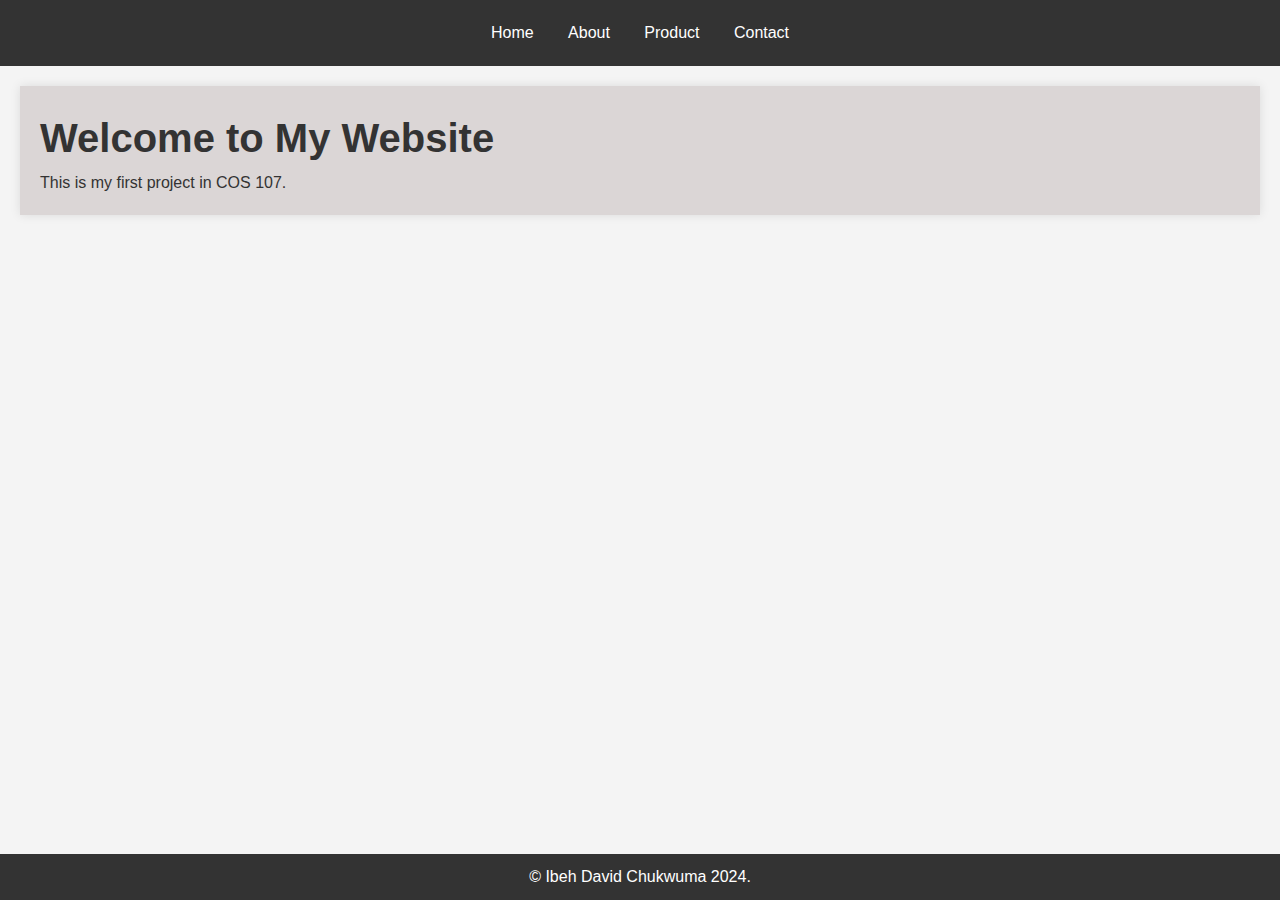
<file: index.html>
<!DOCTYPE html>
<html lang="en">
<head>
    <meta charset="UTF-8">
    <meta http-equiv="X-UA-Compatible" content="IE=edge">
    <meta name="viewport" content="width=device-width, initial-scale=1.0">
    <link rel="stylesheet" href="/style.css">
    <title>Document</title>
</head>
<body>
    <header>
        <nav>
            <ul>
                <li><a href="index.html">Home</a></li>
                <li><a href="about.html">About</a></li>
                <li><a href="product.html">Product</a></li>
                <li><a href="contact.html">Contact</a></li>
            </ul>
        </nav>
    </header>
    <section class="hero">
        <h1>Welcome to My Website</h1>
        <p>This is my first project in COS 107.</p>
    </section>

    <footer>
        <p>&copy; Ibeh David Chukwuma 2024.</p>
    </footer>
</body>
</html>
</file>
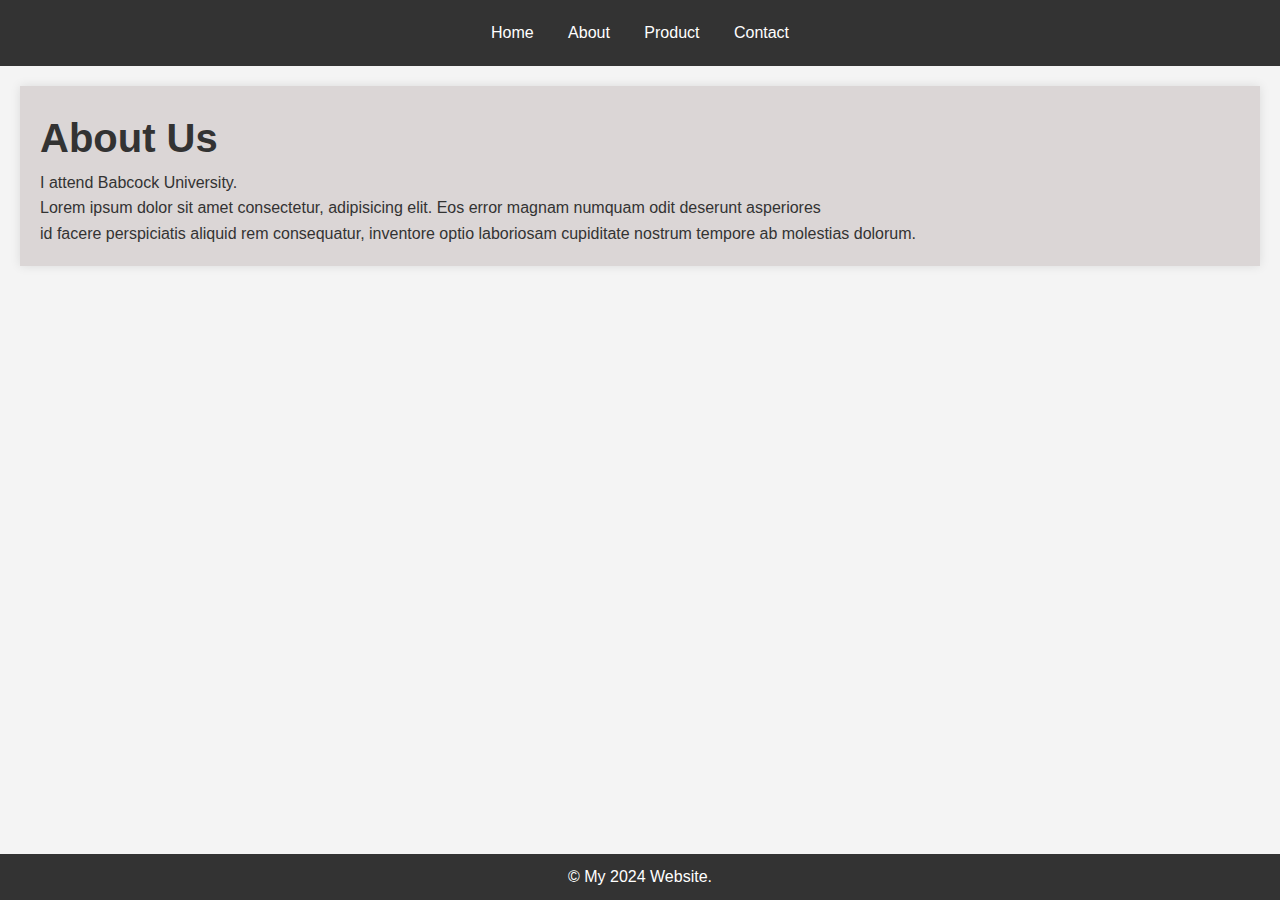
<file: about.html>
<!DOCTYPE html>
<html lang="en">
<head>
    <meta charset="UTF-8">
    <meta http-equiv="X-UA-Compatible" content="IE=edge">
    <meta name="viewport" content="width=device-width, initial-scale=1.0">
    <link rel="stylesheet" href="/style.css">
    <title>Document</title>
</head>
<body>
    <header>
        <nav>
            <ul>
                <li><a href="index.html">Home</a></li>
                <li><a href="about.html">About</a></li>
                <li><a href="product.html">Product</a></li>
                <li><a href="contact.html">Contact</a></li>
            </ul>
        </nav>
    </header>
    <section class="hero">
        <h1>About Us</h1>
        <p>I attend Babcock University.</p>
        <p>Lorem ipsum dolor sit amet consectetur, adipisicing elit.
             Eos error magnam numquam odit deserunt asperiores <br> id facere perspiciatis aliquid rem
              consequatur, inventore optio laboriosam cupiditate nostrum tempore ab molestias dolorum.</p>
    </section>

    <footer>
        <p>&copy; My 2024 Website.</p>
    </footer>
</body>
</html>
</file>
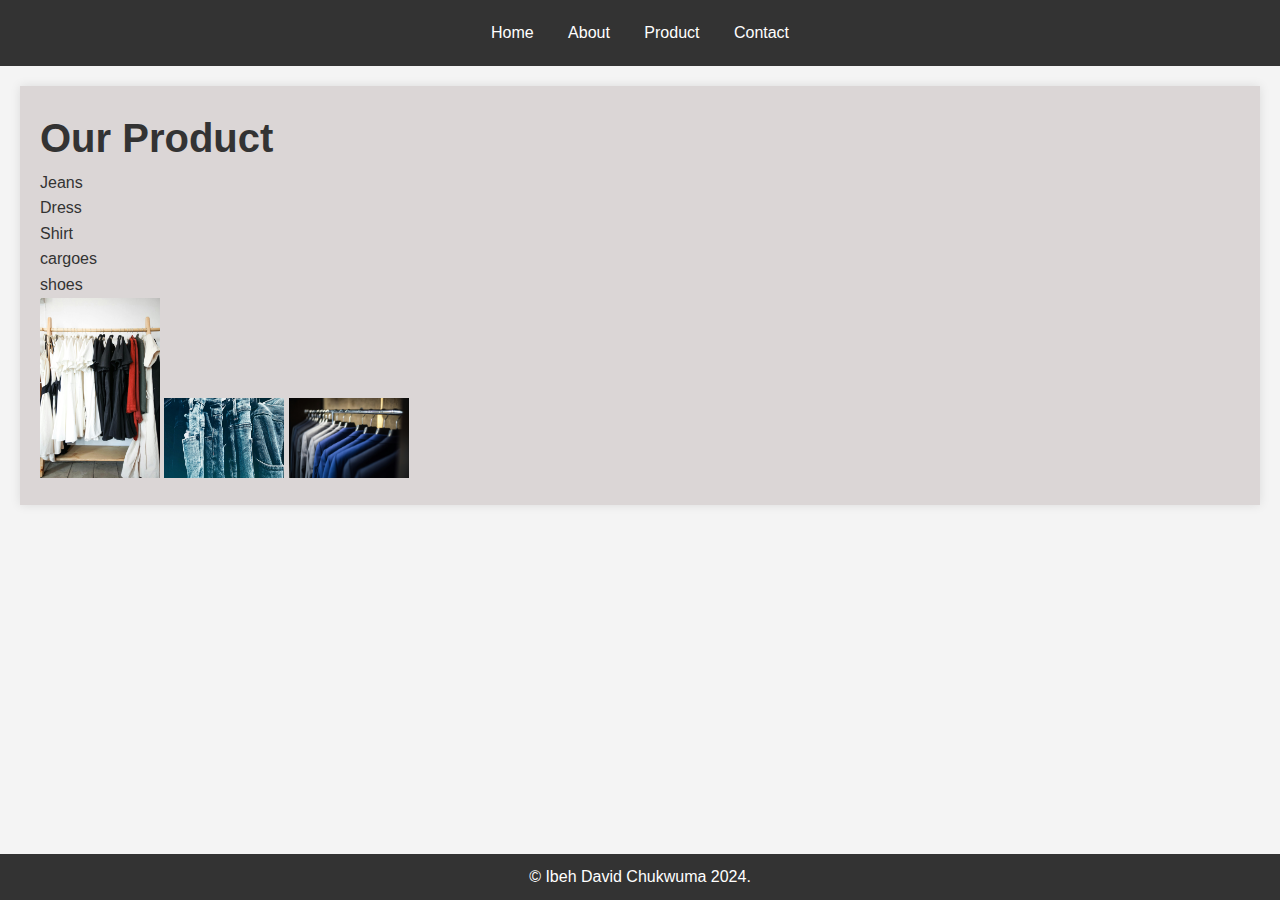
<file: product.html>
<!DOCTYPE html>
<html lang="en">
<head>
    <meta charset="UTF-8">
    <meta http-equiv="X-UA-Compatible" content="IE=edge">
    <meta name="viewport" content="width=device-width, initial-scale=1.0">
    <link rel="stylesheet" href="/style.css">
    <title>Document</title>
</head>
<body>
    <header>
        <nav>
            <ul>
                <li><a href="index.html">Home</a></li>
                <li><a href="about.html">About</a></li>
                <li><a href="product.html">Product</a></li>
                <li><a href="contact.html">Contact</a></li>
            </ul>
        </nav>
    </header>
    <section class="hero">
        <h1>Our Product</h1>
        <ul>
            <li>Jeans</li>
            <li>Dress</li>
            <li>Shirt</li>
            <li>cargoes</li>
            <li>shoes</li>
        </ul>
        <img src="./images/pexels-cristian-rojas-8030176.jpg" alt="">
        <img class="product-img" src="./images/pexels-neosiam-603022.jpg" alt="">
        <img class="product-img" src="./images/pexels-pixabay-325876.jpg" alt="">
    </section>

    <footer>
        <p>&copy; Ibeh David Chukwuma 2024.</p>
    </footer>
</body>
</html>
</file>
<file: style.css>
/* General Styles */
* {
    margin: 0;
    padding: 0;
    box-sizing: border-box;
}

body {
    font-family: Arial, sans-serif;
    line-height: 1.6;
    background-color: #f4f4f4;
    color: #333;
}

header {
    background-color: #333;
    color: white;
    padding: 20px;
    text-align: center;
}

nav ul {
    list-style: none;
    padding: 0;
}

nav ul li {
    display: inline;
    margin: 0 15px;
}

nav ul li a {
    color: white;
    text-decoration: none;
}

nav ul li a:hover {
    text-decoration: underline;
}

h1 {
    font-size: 2.5em;
}

h2 {
    font-size: 1.8em;
    margin-top: 20px;
}

section {
    padding: 20px;
    margin: 20px;
    background-color: rgb(219, 214, 214);
    box-shadow: 0 0 10px rgba(0, 0, 0, 0.1);
}

ul {
    list-style: none;
}

footer {
    background-color: #333;
    color: white;
    text-align: center;
    padding: 10px;
    position: absolute;
    width: 100%;
    bottom: 0;
}

form {
    display: grid;
    grid-gap: 10px;
}

form input, form textarea {
    padding: 10px;
    font-size: 1em;
    width: 100%;
    border: 1px solid #ccc;
}

form button {
    background-color: #333;
    color: white;
    padding: 10px 20px;
    border: none;
    cursor: pointer;
}

form button:hover {
    background-color: #555;
}







/* product */
img{
    width: 10%;
    height: 30%;
}
</file>
